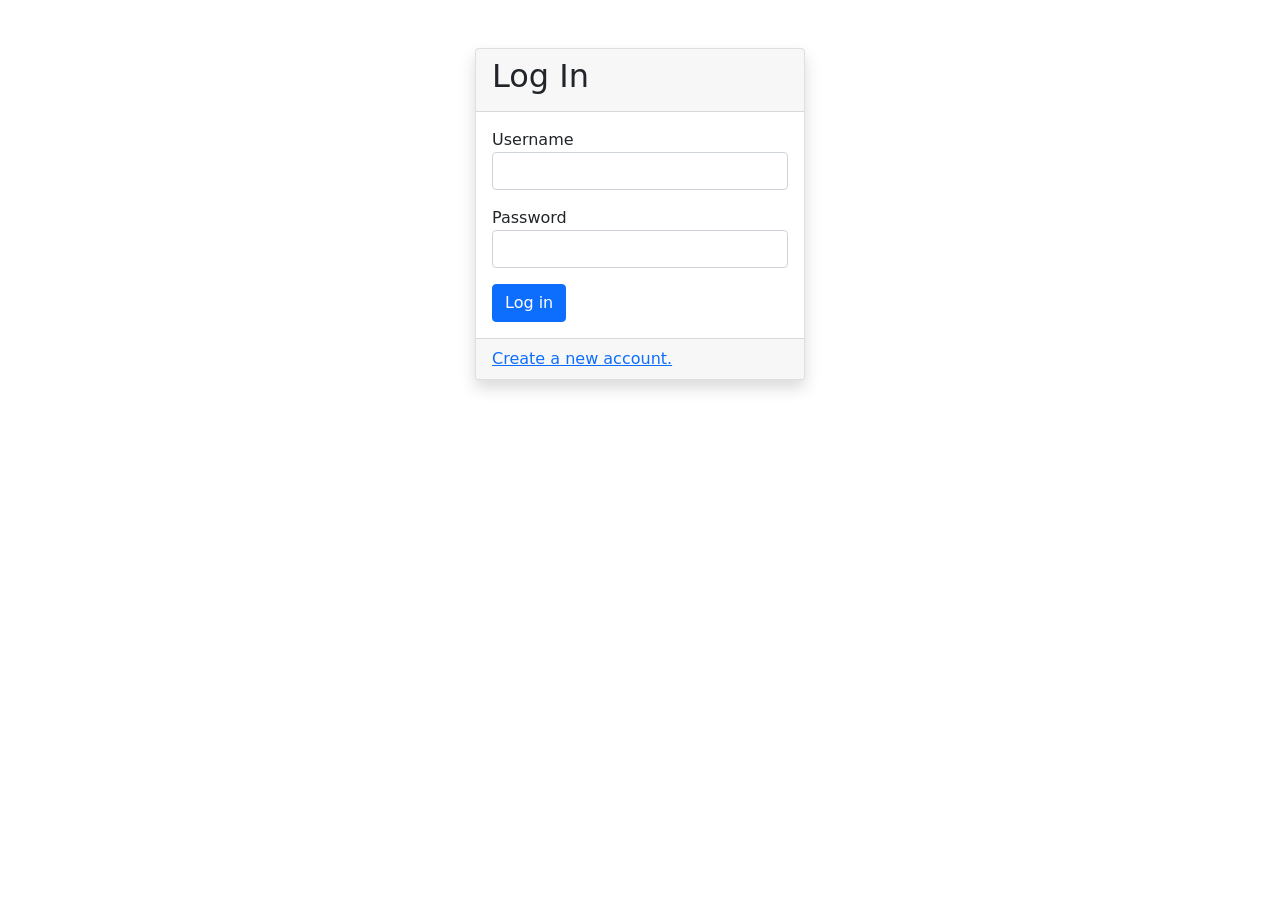
<file: index.html>
<!DOCTYPE html>
<html lang="en">
<head>
	<meta charset="UTF-8">
	<meta name="viewport" content="width=device-width, initial-scale=1.0">
	<title>Log in</title>
	<link rel="stylesheet" href="./assects/css/style.css">
	
	<!-- bootstrap 5 -->
	<link href="./assects/css/bootstrap.min.css" rel="stylesheet" integrity="sha384-EVSTQN3/azprG1Anm3QDgpJLIm9Nao0Yz1ztcQTwFspd3yD65VohhpuuCOmLASjC" crossorigin="anonymous">

	<!-- responsive -->
	<link rel="stylesheet" href="./assects/css/responsive.css">
</head>
<body>
	
	

	<div class="container">
		<div class="fromtable mx-auto">
			<div class="card mt-5 shadow">
				<div class="card-header">
					<h2>Log In</h2>
				</div>
				<div class="card-body">
					<form action="#" >
						<div class="userField ">
							<label for="username mt-2">Username</label><br>
							<input class="px-2 form-control" id="username" type="text">
						</div>
						<div class="userPass mt-3">
							<label for="password">Password</label><br>
							<input class="px-2 form-control" id="password" type="password">
						</div>
						<input class="mt-3 btn btn-primary" type="submit" value="Log in">
					</form>
					
				</div>
				<div class="card-footer">
					<a href="./signup.html">Create a new account.</a>
				</div>
			</div>
		</div>
	</div>


















	<!-- bootstrap 5 -->
	<script src="./assects/js/bootstrap.bundle.min.js" integrity="sha384-MrcW6ZMFYlzcLA8Nl+NtUVF0sA7MsXsP1UyJoMp4YLEuNSfAP+JcXn/tWtIaxVXM" crossorigin="anonymous"></script>
	<script src="./assects/js/popper.min.js" integrity="sha384-IQsoLXl5PILFhosVNubq5LC7Qb9DXgDA9i+tQ8Zj3iwWAwPtgFTxbJ8NT4GN1R8p" crossorigin="anonymous"></script>
	<script src="./assects/js/bootstrap.min.js" integrity="sha384-cVKIPhGWiC2Al4u+LWgxfKTRIcfu0JTxR+EQDz/bgldoEyl4H0zUF0QKbrJ0EcQF" crossorigin="anonymous"></script>
</body>
</html>
</file>
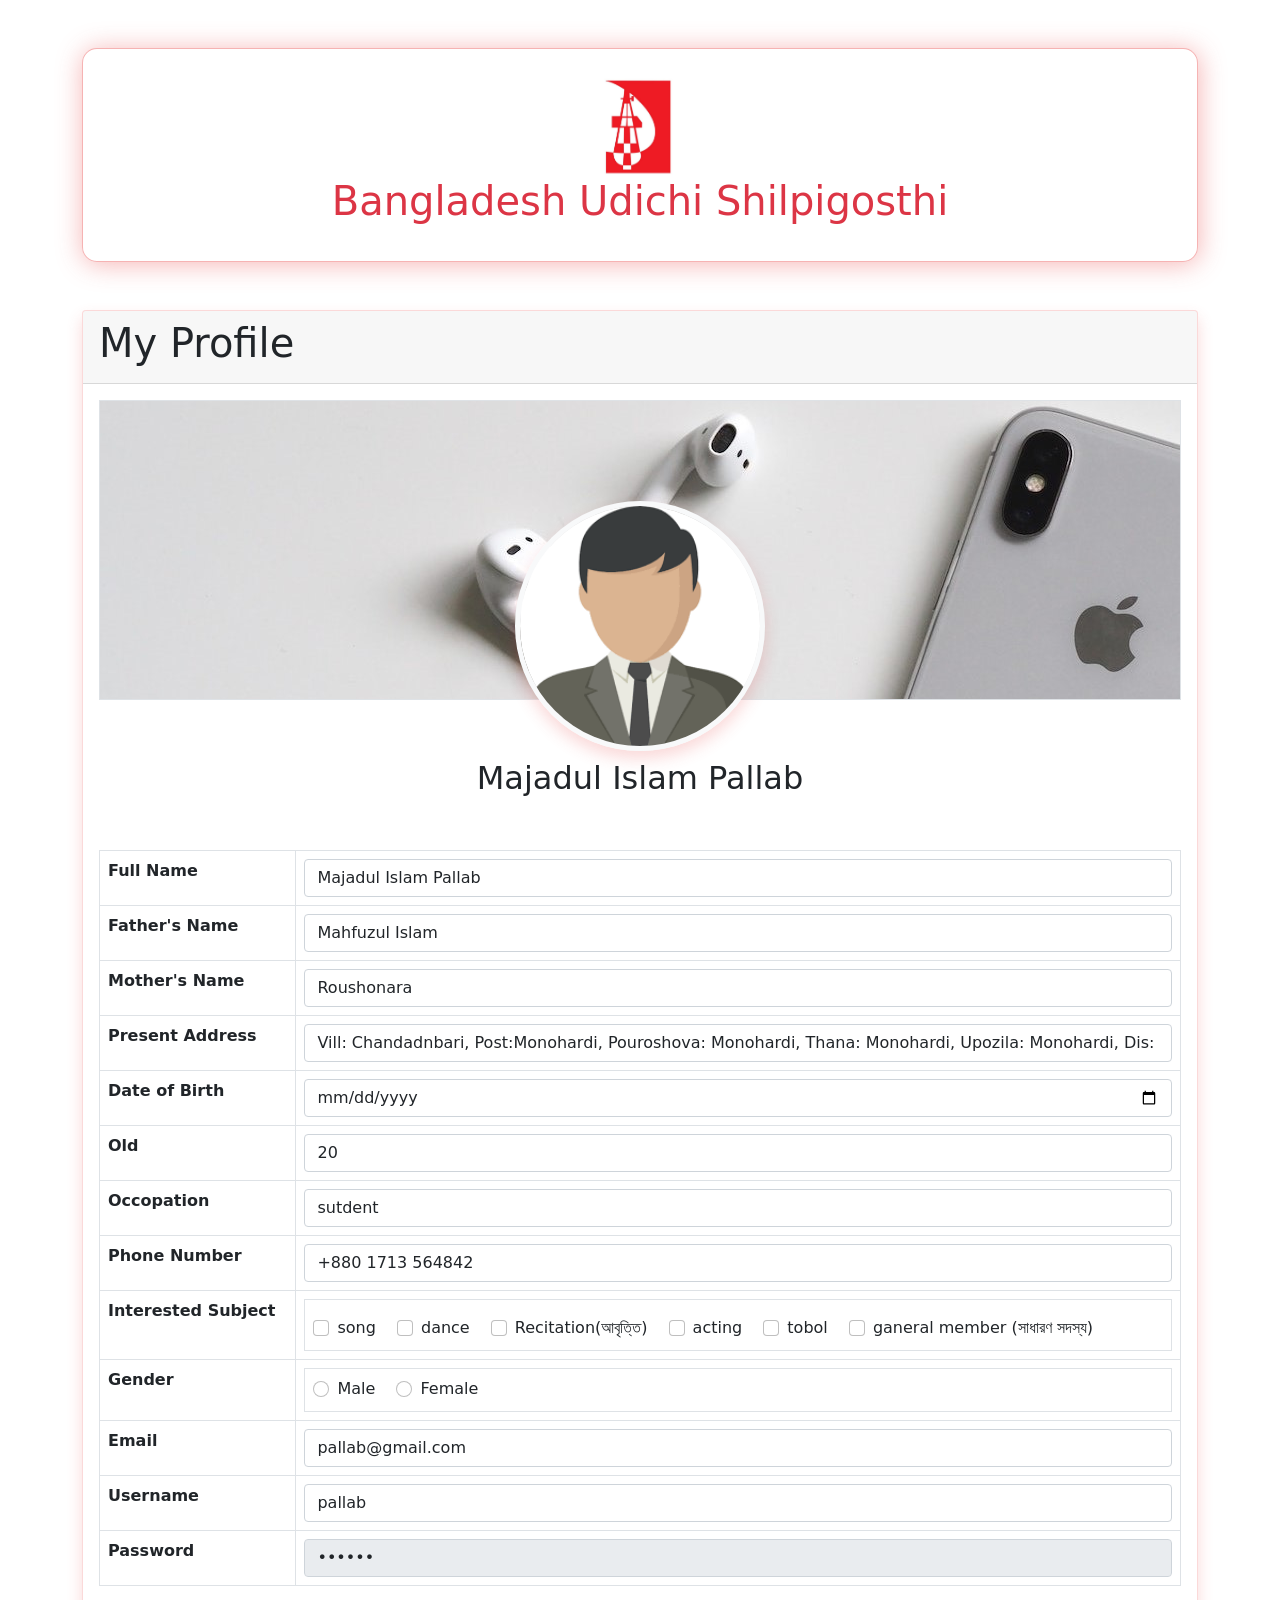
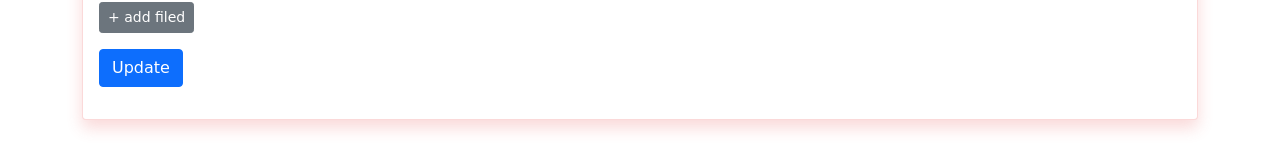
<file: edit.html>
<!DOCTYPE html>
<html lang="en">
<head>
	<meta charset="UTF-8">
	<meta name="viewport" content="width=device-width, initial-scale=1.0">
	<title>My Profile</title>
	<!-- bootstrap 5 -->
	<link href="./assects/css/bootstrap.min.css" rel="stylesheet" integrity="sha384-EVSTQN3/azprG1Anm3QDgpJLIm9Nao0Yz1ztcQTwFspd3yD65VohhpuuCOmLASjC" crossorigin="anonymous">
	<link rel="stylesheet" href="./assects/css/style.css">
	<link rel="stylesheet" href="./assects/css/responsive.css">
</head>
<body>
	
	<div class="container">
		<div class="header text-center my-5">
			<img class="" width="100px" height="100px" src="./assects/media/img/udichilogo.jpg" alt="Udhichi Logo">
			<h1 class="text-danger">Bangladesh Udichi Shilpigosthi</h1>
		</div>
	</div>
	<div class="container">
		<div class="card my-5 shadow">
			<div class="card-header">
				<h1>My Profile</h1>
			</div>
			<div class="card-body">
				<div class="profile-head bg-light border" style='background-image: url("./assects/media/img/users/userBG.jpg")'>
					<div class="user-pic">
						<div class="pic">
							<img width="250px" height="250px" class="profile-pic shadow border border-light border-5 rounded-circle" src="./assects/media/img/dammy.png" alt="Dammy">
							<h2 class="text-center my-2">Majadul Islam Pallab</h2>
						</div>
					</div>
				</div>
				
				<div class="user-info-table">
					<div class="table-responsive">
						<form action="" method="POST">
							<table class="table table-bordered">
							  <tbody>
							    <tr>
							      	<th scope="row">Full Name</th>
							      	<td><input class="form-control" type="text" value="Majadul Islam Pallab"></td>
							    </tr>
							    <tr>
							      	<th scope="row">Father's Name</th>
							      	<td><input class="form-control" type="text" value="Mahfuzul Islam"></td>
							    </tr>
							    <tr>
							      	<th scope="row">Mother's Name</th>
							      	<td><input class="form-control" type="text" value="Roushonara"></td>
							    </tr>
								<tr>
									<th scope="row">Present Address</th>
									<td><input class="form-control" type="address" value="Vill: Chandadnbari, Post:Monohardi, Pouroshova: Monohardi, Thana: Monohardi, Upozila: Monohardi, Dis: Narshindi, Dhaka"></td>
								</tr>
								<tr>
									<th scope="row">Date of Birth</th>
									<td><input class="form-control" type="date" value=""></td>
								</tr>
								<tr>
									<th scope="row">Old</th>
									<td><input class="form-control" type="num" value="20"></td>
								</tr>
								<tr>
									<th scope="row">Occopation</th>
									<td><input class="form-control" type="text" value="sutdent"></td>
								</tr>
								<tr>
									<th scope="row">Phone Number</th>
									<td><input class="form-control" type="tel" value="+880 1713 564842"></td>
								</tr>
								<tr>
									<th scope="row">Interested Subject</th>
									<td>
										<fieldset class="border p-2">
											<legend class="w-auto float-none fs-6"></legend>
											<div class="form-check form-check-inline">
												<input class="form-check-input" type="checkbox" id="song" value="song" name="interested_sub">
												<label class="form-check-label" for="song">song</label>
										  	</div>
										  	<div class="form-check form-check-inline">
												<input class="form-check-input" type="checkbox" id="dance" value="dance" name="interested_sub">
												<label class="form-check-label" for="dance">dance</label>
										  	</div>
											<div class="form-check form-check-inline">
												<input class="form-check-input" type="checkbox" id="recitation" value="recitation" name="interested_sub">
												<label class="form-check-label" for="recitation">Recitation(আবৃত্তি)</label>
										  	</div>
										  	<div class="form-check form-check-inline">
												<input class="form-check-input" type="checkbox" id="acting" value="acting" name="interested_sub">
												<label class="form-check-label" for="acting">acting</label>
										  	</div>
											<div class="form-check form-check-inline">
												<input class="form-check-input" type="checkbox" id="tobol" value="tobol" name="interested_sub">
												<label class="form-check-label" for="tobol">tobol</label>
										  	</div>
										  	<div class="form-check form-check-inline">
												<input class="form-check-input" type="checkbox" id="ganeral-member" value="ganeral-member" name="interested_sub">
												<label class="form-check-label" for="ganeral-member"> ganeral member (সাধারণ সদস্য)</label>
										  	</div>
										</fieldset>
									</td>
								</tr>
								<tr>
									<th scope="row">Gender</th>
									<td>										
										<fieldset class="border p-2">
											<!-- <legend  class="float-none w-auto p-2 fs-6"></legend> -->
											<div class="form-check form-check-inline">
												<input class="form-check-input" type="radio" name="gender" id="male" value="male">
												<label class="form-check-label" for="male">Male</label>
											</div>
											<div class="form-check form-check-inline">
												<input class="form-check-input" type="radio" name="gender" id="female" value="female">
												<label class="form-check-label" for="female">Female</label>
											</div>
										 </fieldset>
									</td>
								</tr>
								<tr>
									<th scope="row">Email</th>
									<td><input class="form-control" type="email" value="pallab@gmail.com"></td>
								</tr>
								<tr>
									<th scope="row">Username</th>
									<td><input class="form-control" type="text" value="pallab"></td>
								</tr>
								<tr>
									<th scope="row">Password</th>
									<td><input class="form-control" type="password" readonly value="Pallab"> </td>
								</tr>
							  </tbody>

							</table>
							<button class="btn btn-sm btn-secondary">+ add filed</button> <br>
							<input class="btn btn-primary my-3" type="submit" value="Update">
						</form>
					</div>
				</div>
			</div>
		</div>
	</div>






	<!-- bootstrap 5 -->
	<script src="./assects/js/jquery-3.6.3.min.js"></script>
	<script src="./assects/js/bootstrap.bundle.min.js" integrity="sha384-MrcW6ZMFYlzcLA8Nl+NtUVF0sA7MsXsP1UyJoMp4YLEuNSfAP+JcXn/tWtIaxVXM" crossorigin="anonymous"></script>
	<script src="./assects/js/popper.min.js" integrity="sha384-IQsoLXl5PILFhosVNubq5LC7Qb9DXgDA9i+tQ8Zj3iwWAwPtgFTxbJ8NT4GN1R8p" crossorigin="anonymous"></script>
	<script src="./assects/js/bootstrap.min.js" integrity="sha384-cVKIPhGWiC2Al4u+LWgxfKTRIcfu0JTxR+EQDz/bgldoEyl4H0zUF0QKbrJ0EcQF" crossorigin="anonymous"></script>
</body>
</html>
</file>
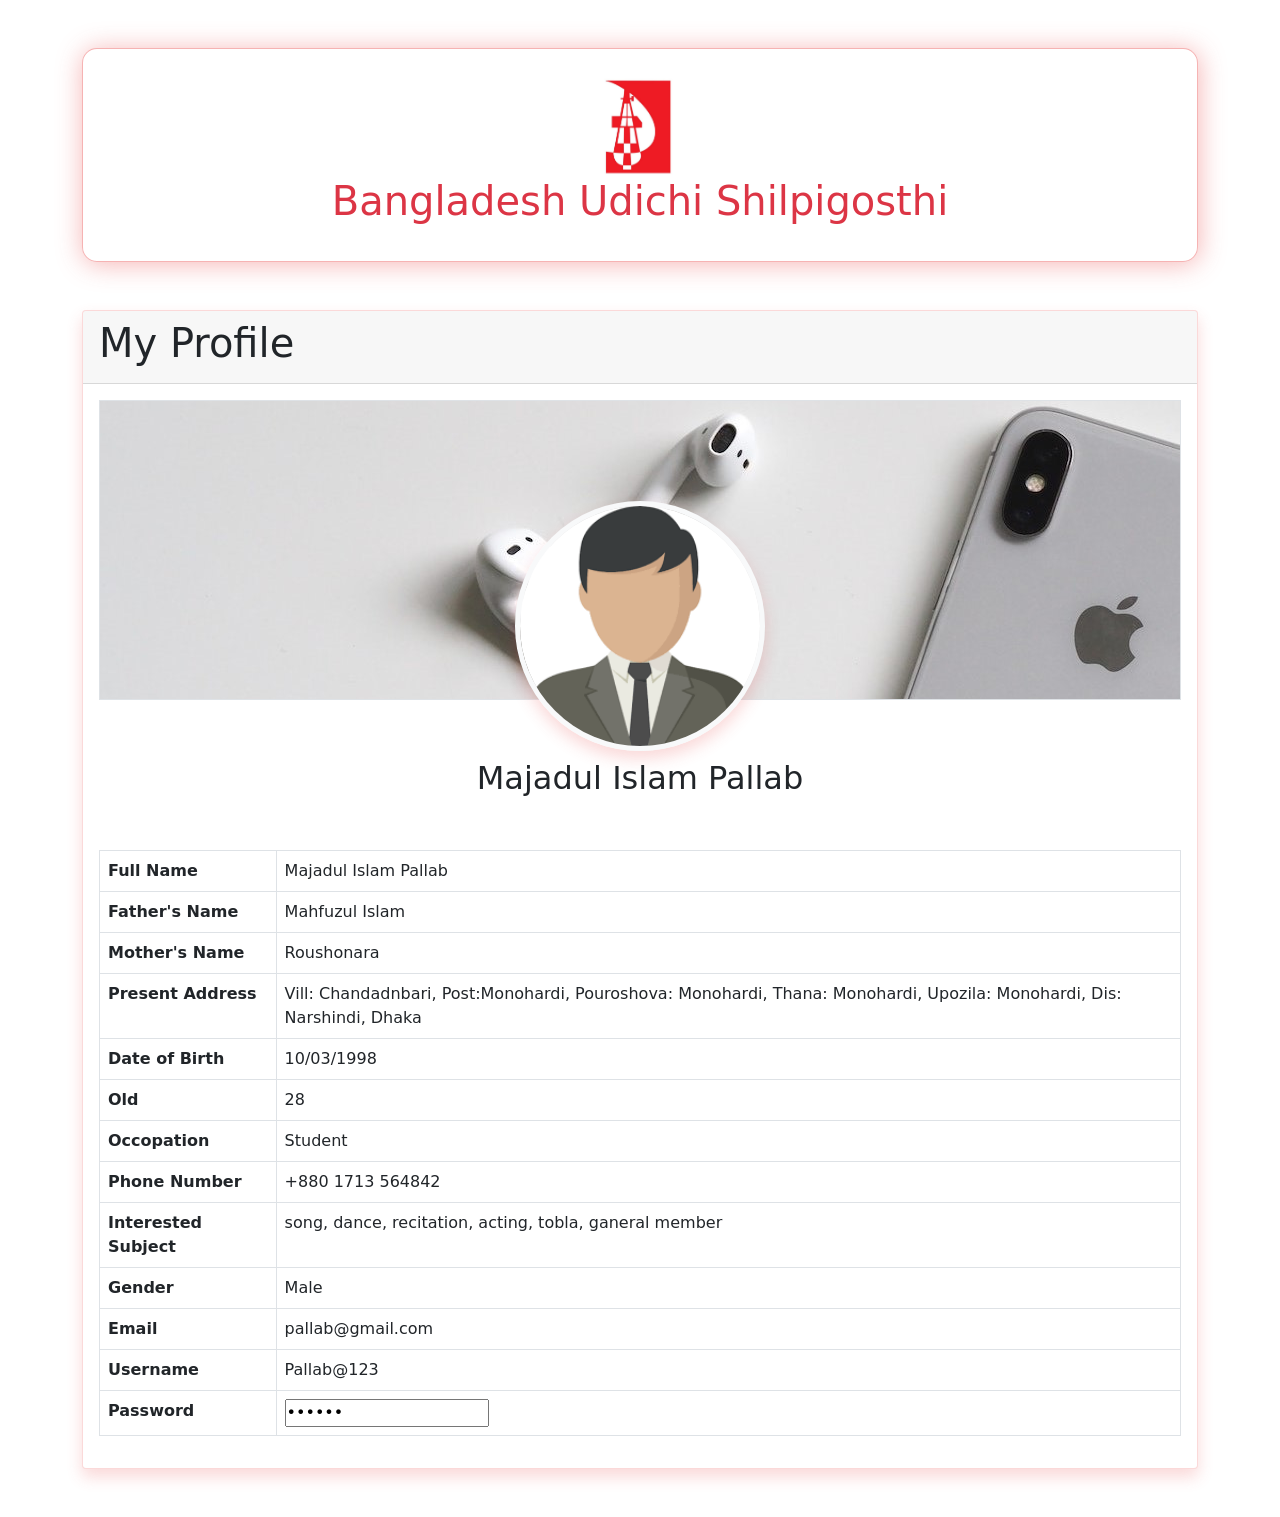
<file: profile.html>
<!DOCTYPE html>
<html lang="en">
<head>
	<meta charset="UTF-8">
	<meta name="viewport" content="width=device-width, initial-scale=1.0">
	<title>My Profile</title>
	<!-- bootstrap 5 -->
	<link href="./assects/css/bootstrap.min.css" rel="stylesheet" integrity="sha384-EVSTQN3/azprG1Anm3QDgpJLIm9Nao0Yz1ztcQTwFspd3yD65VohhpuuCOmLASjC" crossorigin="anonymous">
	<link rel="stylesheet" href="./assects/css/style.css">
	<link rel="stylesheet" href="./assects/css/responsive.css">
</head>
<body>
	
	<div class="container">
		<div class="header text-center my-5">
			<img class="" width="100px" height="100px" src="./assects/media/img/udichilogo.jpg" alt="Udhichi Logo">
			<h1 class="text-danger">Bangladesh Udichi Shilpigosthi</h1>
		</div>
	</div>
	<div class="container">
		<div class="card my-5 shadow">
			<div class="card-header">
				<h1>My Profile</h1>
			</div>
			<div class="card-body">
				<div class="profile-head bg-light border" style='background-image: url("./assects/media/img/users/userBG.jpg")'>
					<div class="user-pic">
						<div class="pic">
							<img width="250px" height="250px" class="profile-pic shadow border border-light border-5 rounded-circle" src="./assects/media/img/dammy.png" alt="Dammy">
							<h2 class="text-center my-2">Majadul Islam Pallab</h2>
						</div>
					</div>
				</div>
				
				<div class="user-info-table">
					<table class="table table-bordered">
					  <tbody>
					    <tr>
					      	<th scope="row">Full Name</th>
					      	<td>Majadul Islam Pallab</td>
					    </tr>
					    <tr>
					      	<th scope="row">Father's Name</th>
					      	<td>Mahfuzul Islam</td>
					    </tr>
					    <tr>
					      	<th scope="row">Mother's Name</th>
					      	<td colspan="2">Roushonara</td>
					    </tr>
						<tr>
							<th scope="row">Present Address</th>
							<td>Vill: Chandadnbari, Post:Monohardi, Pouroshova: Monohardi, Thana: Monohardi, Upozila: Monohardi, Dis: Narshindi, Dhaka</td>
						</tr>
						<tr>
							<th scope="row">Date of Birth</th>
							<td>10/03/1998</td>
						</tr>
						<tr>
							<th scope="row">Old</th>
							<td>28</td>
						</tr>
						<tr>
							<th scope="row">Occopation</th>
							<td>Student</td>
						</tr>
						<tr>
							<th scope="row">Phone Number</th>
							<td>+880 1713 564842</td>
						</tr
						<tr>
							<th scope="row">Interested Subject</th>
							<td>song, dance, recitation, acting, tobla, ganeral member</td>
						</tr>
						<tr>
							<th scope="row">Gender</th>
							<td>Male</td>
						</tr>
						<tr>
							<th scope="row">Email</th>
							<td >pallab@gmail.com</td>
						</tr>
						<tr>
							<th scope="row">Username</th>
							<td>Pallab@123</td>
						</tr>
						<tr>
							<th scope="row">Password</th>
							<td><input type="password" readonly value="Pallab"> </td>
						</tr>
					  </tbody>
					</table>
				</div>
			</div>
		</div>
	</div>






	<!-- bootstrap 5 -->
	<script src="./assects/js/jquery-3.6.3.min.js"></script>
	<script src="./assects/js/bootstrap.bundle.min.js" integrity="sha384-MrcW6ZMFYlzcLA8Nl+NtUVF0sA7MsXsP1UyJoMp4YLEuNSfAP+JcXn/tWtIaxVXM" crossorigin="anonymous"></script>
	<script src="./assects/js/popper.min.js" integrity="sha384-IQsoLXl5PILFhosVNubq5LC7Qb9DXgDA9i+tQ8Zj3iwWAwPtgFTxbJ8NT4GN1R8p" crossorigin="anonymous"></script>
	<script src="./assects/js/bootstrap.min.js" integrity="sha384-cVKIPhGWiC2Al4u+LWgxfKTRIcfu0JTxR+EQDz/bgldoEyl4H0zUF0QKbrJ0EcQF" crossorigin="anonymous"></script>
</body>
</html>
</file>
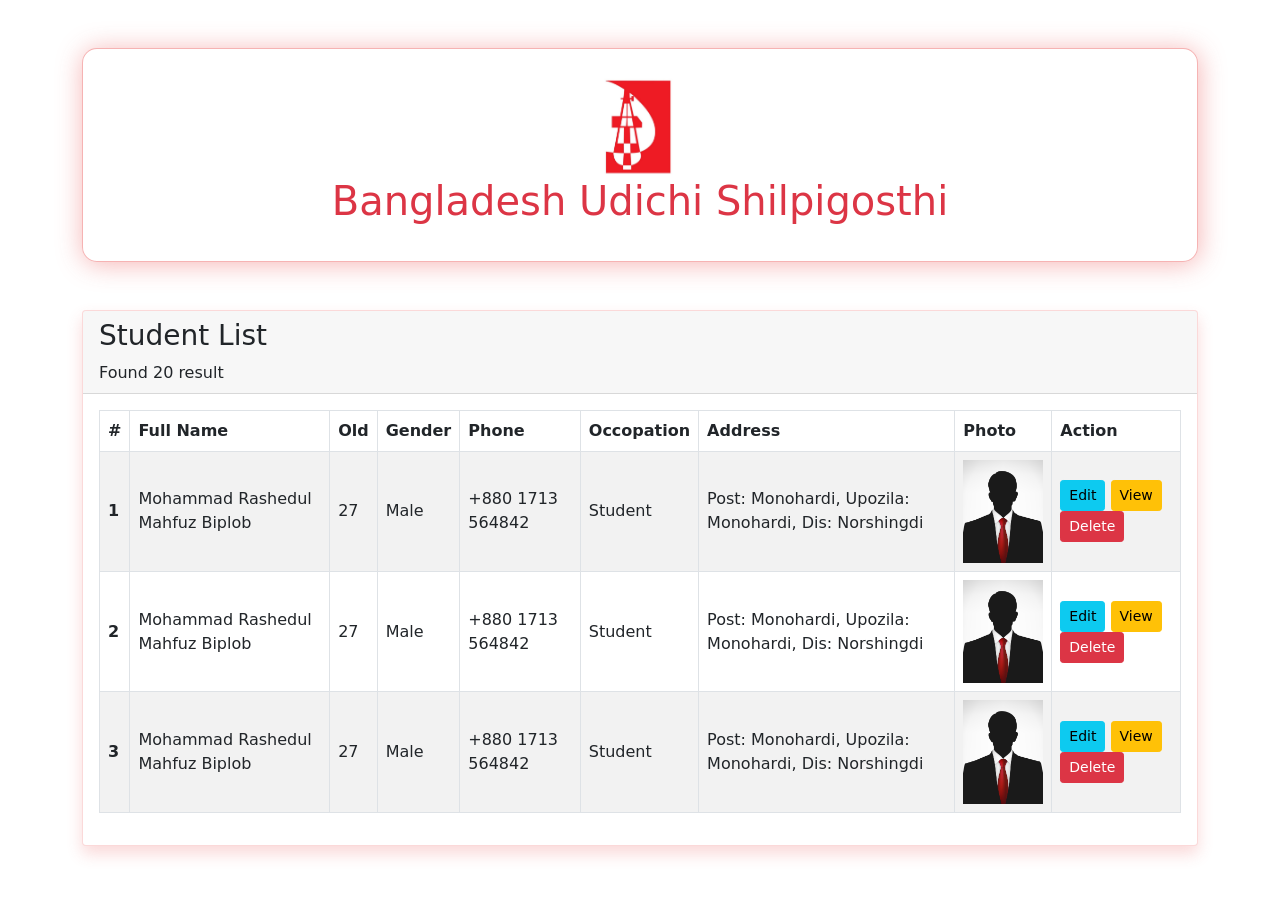
<file: table.html>
<!DOCTYPE html>
<html lang="en">
<head>
	<meta charset="UTF-8">
	<meta name="viewport" content="width=device-width, initial-scale=1.0">
	<title>Student List</title>	
	<link rel="stylesheet" href="./assects/css/bootstrap.min.css">
	<link rel="stylesheet" href="./assects/css/style.css">
</head>
<body>

	<div class="container">
		<div class="header text-center my-5">
			<img class="" width="100px" height="100px" src="./assects/media/img/udichilogo.jpg" alt="Udhichi Logo">
			<h1 class="text-danger">Bangladesh Udichi Shilpigosthi</h1>
		</div>
	</div>
	<div class="container">
		<div class="card mt-5 shadow">
			<div class="card-header">
				<h3>Student List</h3>
				<span>Found 20 result</span>
			</div>
			<div class="card-body">
				<div class="userTable table-responsive">
					<table class="table table-striped table-hover table-bordered align-middle">
						<thead>
						    <tr>
						      	<th scope="col">#</th>
						      	<th scope="col">Full Name</th>
								<th scope="col">Old</th>
								<th scope="col">Gender</th>
								<th scope="col">Phone</th>
								<th scope="col">Occopation</th>
						      	<th scope="col">Address</th>
						      	<th scope="col">Photo</th>
						      	<th scope="col">Action</th>
						    </tr>
						</thead>
					  	<tbody >
					    	<tr>
						      	<th scope="row">1</th>
						      	<td>Mohammad Rashedul Mahfuz Biplob</td>
						      	<td>27</td>
								<td>Male</td>
								<td>+880 1713 564842</td>
								<td>Student</td>
								<td>Post: Monohardi, Upozila: Monohardi, Dis: Norshingdi</td>
						      	<td><img src="./assects/media/img/dammy.jpg" alt="users photo"></td>
						      	<td>
						      		<a href="./edit.html" class="btn btn-info btn-sm">Edit</a>
						      		<a href="./profile.html" class="btn btn-warning btn-sm">View</a>
						      		<button class="delete_btn btn btn-danger btn-sm">Delete</button>
						      	</td>
					    	</tr>
							<tr>
								<th scope="row">2</th>
								<td>Mohammad Rashedul Mahfuz Biplob</td>
								<td>27</td>
							  	<td>Male</td>
								<td>+880 1713 564842</td>
							  	<td>Student</td>
							  	<td>Post: Monohardi, Upozila: Monohardi, Dis: Norshingdi</td>
								<td><img src="./assects/media/img/dammy.jpg" alt="users photo"></td>
								<td>
									<a href="./edit.html" class="btn btn-info btn-sm">Edit</a>
									<a href="./profile.html" class="btn btn-warning btn-sm">View</a>
									<button class="delete_btn btn btn-danger btn-sm">Delete</button>
								</td>
						  	</tr>
						  	<tr>
								<th scope="row">3</th>
								<td>Mohammad Rashedul Mahfuz Biplob</td>
								<td>27</td>
								<td>Male</td>
								<td>+880 1713 564842</td>
								<td>Student</td>
								<td>Post: Monohardi, Upozila: Monohardi, Dis: Norshingdi</td>
								<td><img src="./assects/media/img/dammy.jpg" alt="users photo"></td>
								<td>
									<a href="./edit.html" class="btn btn-info btn-sm">Edit</a>
									<a href="./profile.html" class="btn btn-warning btn-sm">View</a>
									<button id="delete-btn" class="delete_btn btn btn-danger btn-sm">Delete</button>
								</td>
					  		</tr>
					  	</tbody>
					</table>
				</div>
			</div>
		</div>
		
	</div>

	<!-- bootstrap 5 -->

	<script src="./assects/js/jquery-3.6.3.min.js" type="text/javascript"></script>
	<script src="./assects/js/bootstrap.bundle.min.js" integrity="sha384-MrcW6ZMFYlzcLA8Nl+NtUVF0sA7MsXsP1UyJoMp4YLEuNSfAP+JcXn/tWtIaxVXM" crossorigin="anonymous"></script>
	<script src="./assects/js/popper.min.js" integrity="sha384-IQsoLXl5PILFhosVNubq5LC7Qb9DXgDA9i+tQ8Zj3iwWAwPtgFTxbJ8NT4GN1R8p" crossorigin="anonymous"></script>
	<script src="./assects/js/bootstrap.min.js" integrity="sha384-cVKIPhGWiC2Al4u+LWgxfKTRIcfu0JTxR+EQDz/bgldoEyl4H0zUF0QKbrJ0EcQF" crossorigin="anonymous"></script>

	<script>
		
		// jQuery('.delete_btn').click(function(){

		// 	let	conf = confirm("Are you sure ? ");

		// 	if(conf = true) {
		// 		return true;
		// 	}
		// 	else {
		// 		return false;
		// 	}
		// });

		function showConfirm(message, callback) {
			let confirmBox = document.createElement('div');
			confirmBox.classList.add('confirm-box');

			let messageBox = document.createElement('div');
			messageBox.classList.add('message-box');
			messageBox.textContent = message;
			confirmBox.appendChild(messageBox);


			let buttonBox = document.createElement('div');
			buttonBox.classList.add('button-box');
			messageBox.appendChild(buttonBox);

			let yesBox = document.createElement('button');
			yesBox.classList.add('yes-box');
			buttonBox.appendChild(yesBox);
			yesBox.textContent = "Yes";
			yesBox.addEventListener('click', yesButtonClick);


			let noBox = document.createElement('button');
			noBox.classList.add('no-box');
			buttonBox.appendChild(noBox);
			noBox.textContent = "No";
			noBox.addEventListener('click', noButtonClick);

			function removeConfirmBox(){
				document.body.removeChild(confirmBox);
			}

			function yesButtonClick() {
				callback(true);
				removeConfirmBox()
			}

			function noButtonClick() {
				callback(false);
				removeConfirmBox()
			}

			document.body.appendChild(confirmBox);
		}
		document.querySelector("#delete-btn").addEventListener('click',()=> {
			showConfirm('Are you Sure? Data will delete.', function(result){
				if(result) {
					console.log('yes');
				}else {
					console.log('no');
				}
			});
		});
		

	</script>

</body>
</html>
</file>
<file: assects/css/style.css>
* {
	margin: 0;
	padding: 0;
	box-sizing: border-box;
}
::-moz-selection { 
  color: white;
  background: red;
}

::selection {
  color: white;
  background: red;
}
/*===========================
		input filed
=============================*/



/*bootstrap value change start*/
.form-control:focus {
  border-color: #ff0000 !important;
  box-shadow: 0 0 5px rgba(232, 67, 67, 1) !important;
}
.form-check-input:checked {
    background-color: #ff0000;
    border-color: #ff0000;
    
}

.shadow {
    box-shadow: 0 .5rem 1rem rgba(232, 67, 67, 0.2)!important;
}
.card {
    position: relative;
    display: flex;
    flex-direction: column;
    min-width: 0;
    word-wrap: break-word;
    background-color: #fff;
    background-clip: border-box;
    border: 1px solid rgba(232, 67, 67, 0.2);
    border-radius: .25rem;
}
/*bootstrap value change end */






/*======================
		Login page
========================*/
.fromtable {
	width: 330px;
}

/*======================
		Sign Up page
========================*/
.fieldfile>.photo {
	width: 250px;
	height: 250px;
}
.fieldfile>.photo img {
	width: 100%;
	height: 100%;
}

.regtable {
	width: 50%;
}

.card-body .table img{
	width: 80px;
}
.card-body .table {
	/*text-align:center;*/
}

/*======================
		profile page
========================*/
.profile-head {
	width: 100%;
	height: 300px;
}

.profile-pic  {
	margin-top: 100px;
}
.user-info-table {
	margin-top: 150px;
}
.pic img {
	display: block;
	margin: 100px auto 0 auto;
}


.modal .modal-body img {
    display: block;
    max-width: 100%;
}
.preview {
    overflow: hidden;
    width: 160px; 
    height: 160px;
    margin: 10px;
    border: 1px solid red;
}

/*------------------------------
		confarm Box style
--------------------------------*/
.confirm-box {
	background: rgba(0,0,0,0.5);
	width: 100%;
	height:100%;
	position: fixed;
	top:0;
	left:0;
	z-index: 9999;
	display: flex;
	justify-content: center;
	align-items: center;
}
.message-box {
	background-color: white;
	text-align: center;
	font-size:16px;
	line-height: 1.5;
	padding:20px;
	border-radius:5px;
	box-shadow:0 0 10px rgba(0,0,0,0.5)
}
.button-box{
	margin-top:30px;
}
.yes-box,
.no-box {
	padding: 10px 20px;
	font-size: 16px;
	margin: 0 20px;
	border:none;
	border-radius: 5px;
	cursor: pointer;
}
.yes-box {
	background-color: green;
	color:#fff;
}
.no-box {
	background-color: red;
	color:#fff;
}

/*-----------------------------------
	singup form cursor pointer 
------------------------------------*/


.interested-nameField fieldset input,
.interested-nameField fieldset label,
.gendreField fieldset label,
.gendreField fieldset input {
	cursor: pointer;
}


.header {
    background: #fff;
    padding: 28px;
    box-shadow: 1px 2px 27px rgba(232, 67, 67, 0.4);
    border-radius: 15px;
    border: 1px solid rgba(232, 67, 67, 0.4);
}


.nav-link {
	font-size: 18px;
}
.nav-item .current {
	color: red;
}
/*------------------------------------
		Footer 
--------------------------------------*/


footer p {
	text-align:center;
}
</file>
<file: assects/css/responsive.css>
/*==========================
		width for 1362
============================*/
@media screen and (max-width: 1362px) {
	.regtable {

		width: 75%;
	}
}

/*==========================
		width for 768
============================*/
@media screen and (max-width: 768px) {
	
	.regtable {
		width: 100%;
	}
}

/*==========================
		width for 400
============================*/
@media screen and (max-width: 400px) {
	
	.fromtable {
		width: 280px;
	}
}
</file>
